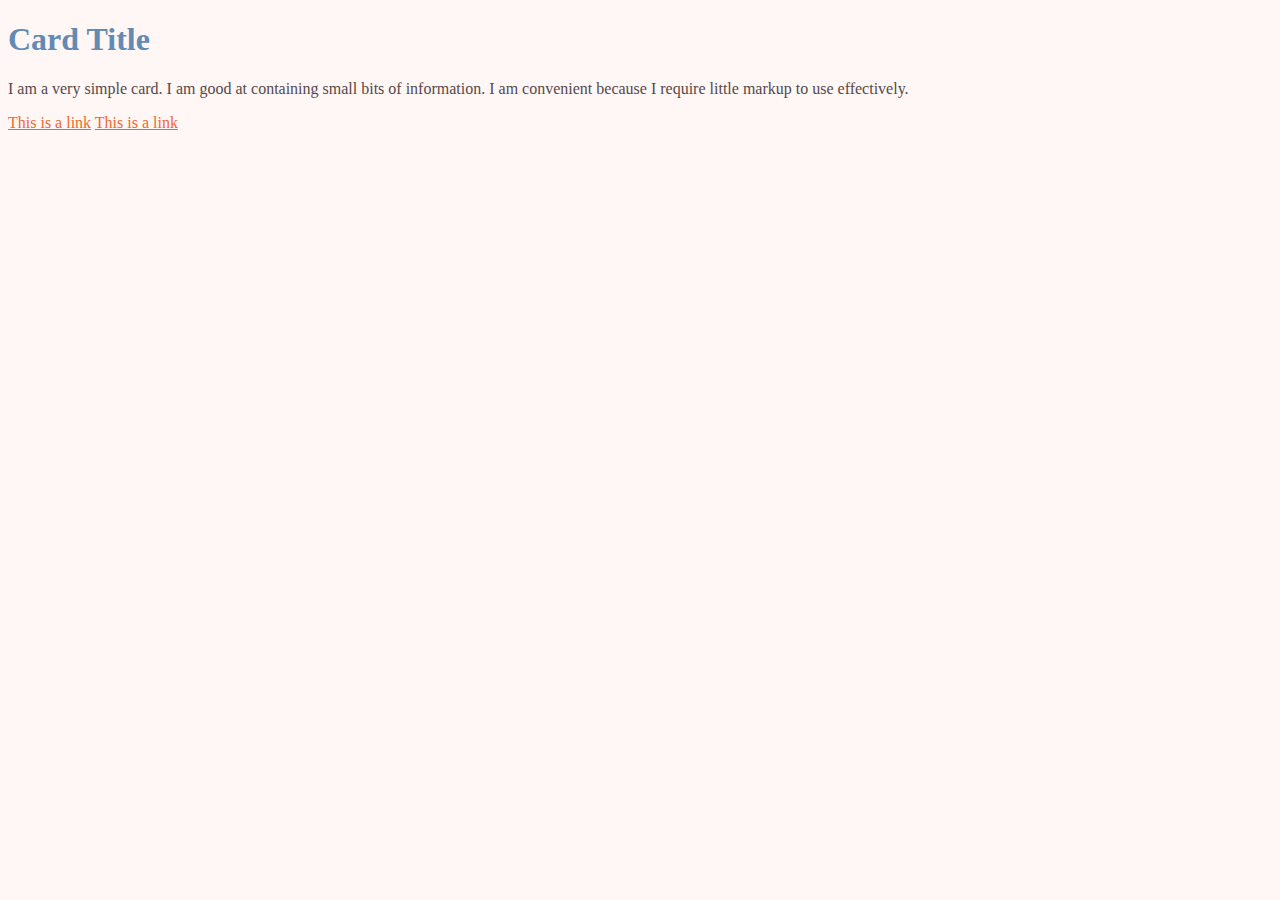
<file: Sources/Classes funcionais/classes_funcionais/teste.html>
<!DOCTYPE html>
<html lang="pt-br">
<head>
  <link href="classe.css" rel="stylesheet">
</head>
<body>
<div class="row">
  <div class="col s12 m6">
    <div class="card blue-grey darken-1">
      <div class="card-content white-text">
        <h1 class="card-title">Card Title</h1>
        <p>I am a very simple card. I am good at containing small bits of information.
          I am convenient because I require little markup to use effectively.</p>
      </div>
      <div class="card-action">
        <a href="#">This is a link</a>
        <a href="#">This is a link</a>
      </div>
    </div>
  </div>
</div>
</body>
</html>
</file>
<file: Sources/Classes funcionais/classes_funcionais/classe.css>
/*@principal: #ee692e;
@secundaria: #638ab3;
@base: #fff6f6;
@texto: #564949;
@alerta: #db3d34;
@sucesso :#16a068; */

body {
  background: #fff6f6;
  color: #564949;
}
h1{
  color: #638ab3;
}
a {
  color: #ee692e;
}

a:hover {
  color: #a8471f;
}
</file>
